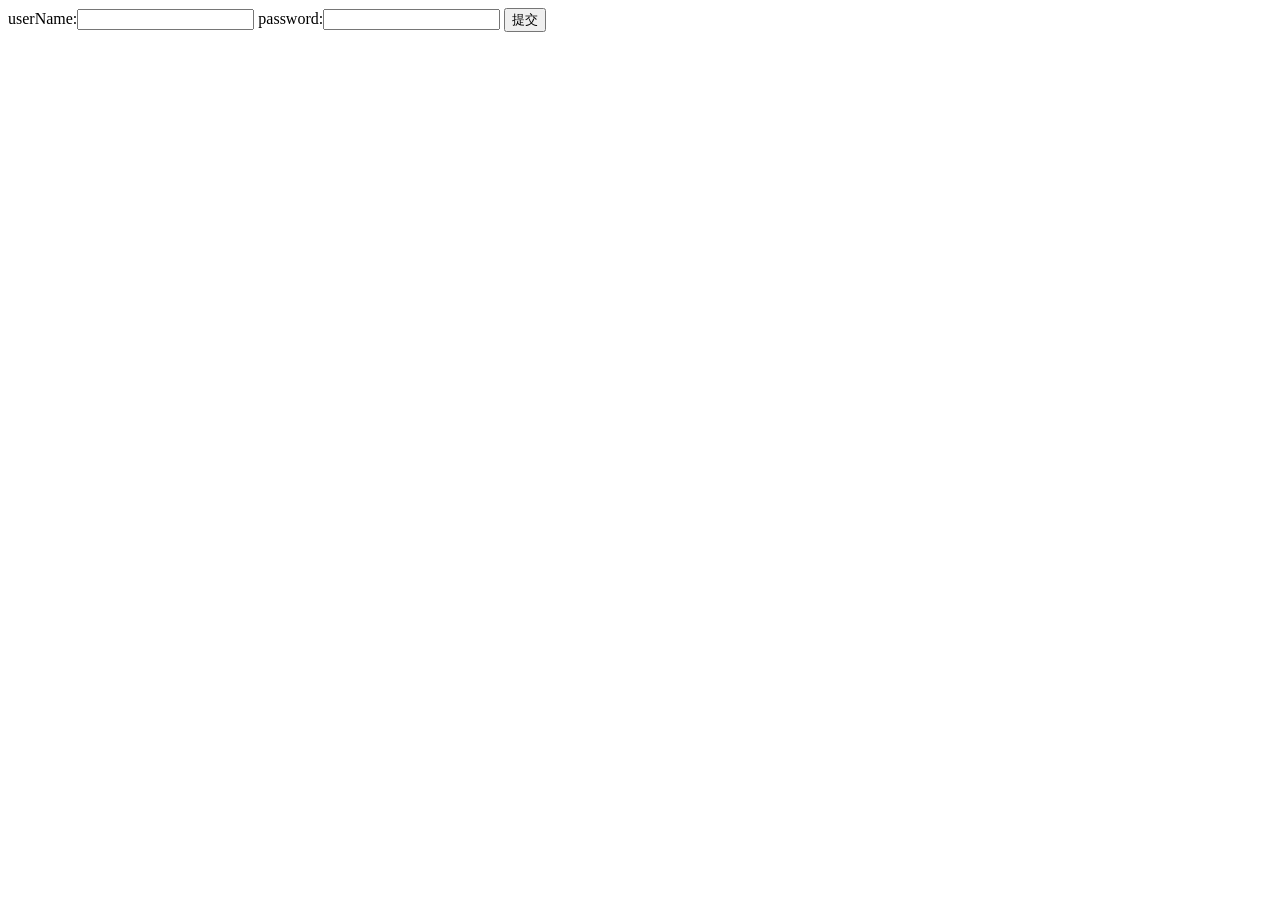
<file: src/main/resources/templates/index.html>
<!DOCTYPE html>
<html lang="en" xmlns:th="http://www.w3.org/1999/xhtml">
<head>
    <meta charset="UTF-8">
    <title>Title</title>
</head>
<body>
    <form method="post" action="/user/login">
        userName:<input name="userName">
        password:<input type="password" name="password">
        <input type="submit" value="提交">
    </form>
</body>
</html>
</file>
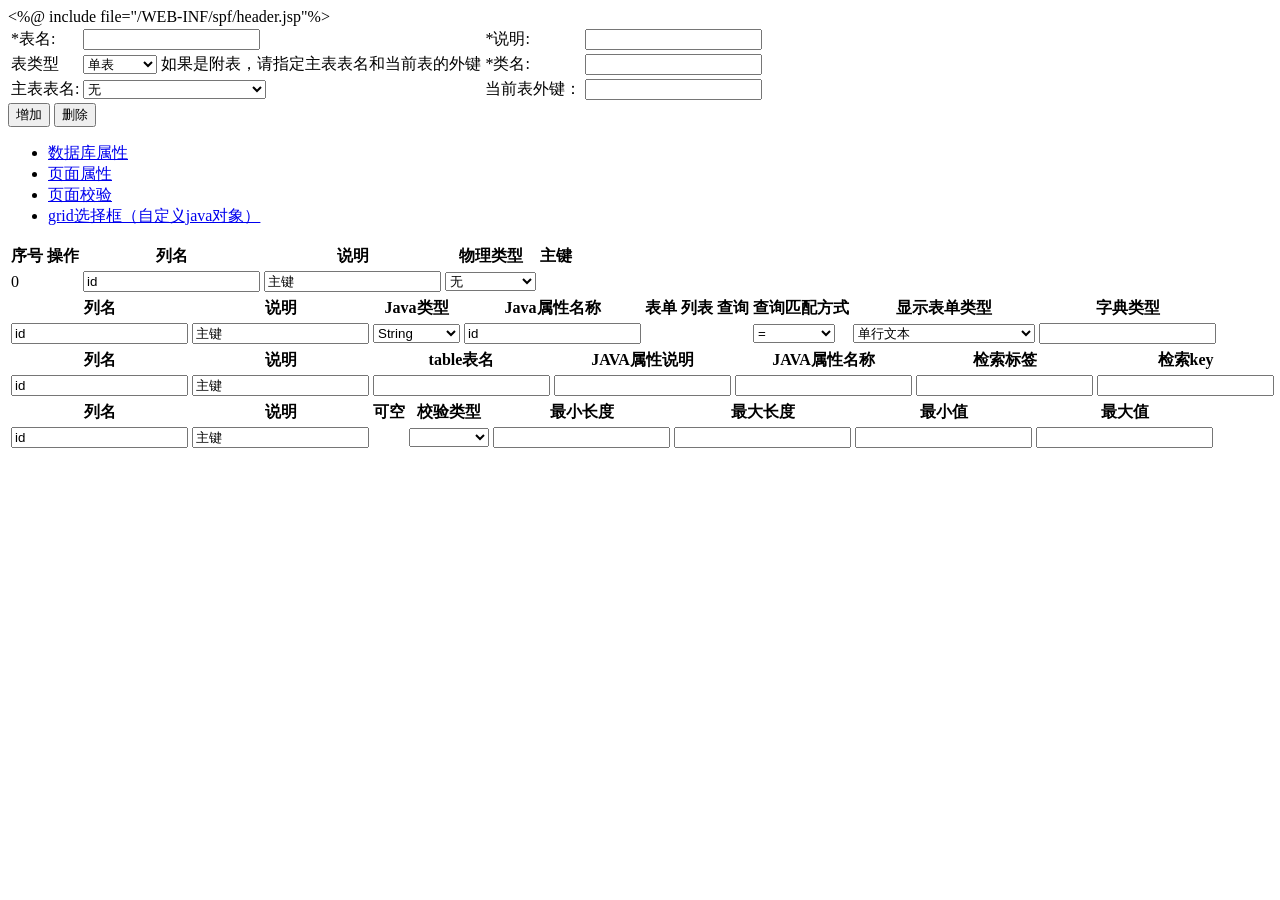
<file: src/main/resources/templates/addRecord.html>
<!DOCTYPE html>
<html style="overflow-x:auto;overflow-y:auto;">
<head>
		<meta charset="UTF-8">
		<title>表单管理</title>
		<%@ include file="/WEB-INF/spf/header.jsp"%>
	</head>
<body>
		<div class="margin50">
			<table class="table table-bordered  table-condensed" name="requireAttr">
				   <tbody>
						<tr>
							<td class="width-15 active">
								<label class="pull-right"><span class="red">*</span>表名:</label>
							</td>
							<td class="width-35">
								<input id="name" name="name" class="form-control" type="text" value="" maxlength="200" aria-required="true">
							</td>
							<td class="width-15 active">
								<label class="pull-right"><span class="red">*</span>说明:</label>
							</td>
							<td class="width-35">
								<input id="comments" name="comments" class="form-control" type="text" value="" maxlength="200" aria-required="true">
							</td>
						</tr>
						<tr>
							<td class="width-15 active">
								<label class="pull-right">表类型</label>
							</td>
							<td class="width-35">
								<select id="tableType" name="tableType" class="form-control m-b">
									<option value="0">单表</option>
									<option value="1">主表</option>
									<option value="2">附表</option>
									<option value="3">树结构表</option>
								</select>
								<span class="help-inline">如果是附表，请指定主表表名和当前表的外键</span>
							</td>
							<td class="width-15 active">
								<label class="pull-right"><span class="red">*</span>类名:</label>
							</td>
							<td class="width-35">
								<input id="className" name="className" class="form-control" type="text" value="" maxlength="200" aria-required="true">
							</td>						
						</tr>
						<tr>
							<td class="width-15 active">
								<label class="pull-right">主表表名:</label>
							</td>
							<td class="width-35">
								<select id="parentTable" name="parentTable" class="form-control">
									<option value="">无</option>
									<option value="4rtdfgfg">4rtdfgfg  :  ffgfg</option>
									<option value="act_hi_detail">act_hi_detail  :  act_hi_detail</option>
								</select>
							</td>
							<td class="width-15 active">
								<label class="pull-right">当前表外键：</label>
							</td>
							<td class="width-35">
								<input id="parentTableFk" name="parentTableFk" class="form-control" type="text" value="" maxlength="200">
							</td>
						</tr>					
					</tbody>
			</table>
			<div>
				<button class="btn btn-default btn-sm"><span class="glyphicon glyphicon-plus"></span> 增加</button>
				<button class="btn btn-default btn-sm"><span class="glyphicon glyphicon-minus"></span> 删除</button>
			</div>
			<div class="tabs-container">
				<ul class="nav nav-tabs">
                    <li class="active">
                        <a data-toggle="tab" href="#tab-1" aria-expanded="true"> 数据库属性</a>
                    </li>
                    <li>
                        <a data-toggle="tab" href="#tab-2" aria-expanded="false">页面属性</a>
                    </li>
                    <li>
                        <a data-toggle="tab" href="#tab-4" aria-expanded="false">页面校验</a>
                    </li>
                    <li>
                        <a data-toggle="tab" href="#tab-3" aria-expanded="false">grid选择框（自定义java对象）</a>
                    </li>                     
                </ul>
                <div class="tab-content">
                	<div id="tab-1" class="tab-pane active">
                        <div class="panel-body">
                            <table id="contentTable1" class="table table-striped table-bordered table-hover">
                                <thead>
									<tr>
										<th class="width40">序号</th>
										<th>操作</th>
										<th title="数据库字段名">列名</th>
										<th title="默认读取数据库字段备注">说明</th>
										<th title="数据库中设置的字段类型及长度">物理类型</th>
										<th title="是否是数据库主键">主键</th>
									</tr>
								</thead>
								<tbody>							
								<!-- id -->
								<tr>
									<td class="bold">
										0
									</td>
									<td>
										<span class="checkboxImg"></span>
									</td>
									<td name="id">
										<input type="text" class="form-control" value="id">
									</td>
									<td name="主键">
										<input type="text" class="form-control" value="主键" maxlength="200">
									</td>
									<td>
										<select class="form-control">
											<option value="">无</option>
											<option value="varchar(64)">varchar(64)</option>
											<option value="integer">integer</option>
										</select>
									</td>
									<td>
										<span class="checkboxImg"></span>	
									</td>
								</tr>
							</tbody>
						</table>
                            </div>
                        </div>
                	<div id="tab-2" class="tab-pane">
                            <div class="panel-body">
                                 <table id="contentTable2" class="table table-striped table-bordered table-hover table-condensed">
                              <thead>
							<tr>
								<th title="数据库字段名" class="width-15">列名</th>
								<th title="默认读取数据库字段备注">说明</th>
								<th title="实体对象的属性字段类型" class="width-15">Java类型</th>
								<th title="实体对象的属性字段（对象名.属性名|属性名2|属性名3，例如：用户user.id|name|loginName，属性名2和属性名3为Join时关联查询的字段）">Java属性名称</th>
								<th title="选中后该字段被加入到查询列表里">表单</th>
								<th title="选中后该字段被加入到查询列表里">列表</th>
								<th title="选中后该字段被加入到查询条件里">查询</th>
								<th title="该字段为查询字段时的查询匹配放松" class="width-15">查询匹配方式</th>
								<th title="字段在表单中显示的类型" class="width-15">显示表单类型</th>
								<th title="显示表单类型设置为“下拉框、复选框、点选框”时，需设置字典的类型">字典类型</th>
							</tr>
							</thead>
							<tbody>													
								<!-- id -->
								<tr>
									<td>
										<input type="text" class="form-control" readonly="readonly" value="id">
									</td>
									<td>
										<input type="text" class="form-control" value="主键" maxlength="200" readonly="readonly">
									</td>
									<td>
										<select class="form-control" aria-required="true">											
												<option value="String" selected="" title="">String</option>											
												<option value="Long" title="">Long</option>											
												<option value="Integer" title="">Integer</option>											
												<option value="Double" title="">Double</option>											
												<option value="java.util.Date" title="">Date</option>										
												<option value="com.jeeplus.modules.sys.entity.User" title="">User</option>										
												<option value="com.jeeplus.modules.sys.entity.Office" title="">Office</option>										
												<option value="com.jeeplus.modules.sys.entity.Area" title="">Area</option>										
												<option value="This" title="生成当前对象">ThisObj</option>										
												<option value="Custom" class="newadd">自定义输入</option>
										</select>
									</td>
									<td>
										<input type="text"value="id" maxlength="200" class="form-control" aria-required="true">
									</td>
									<td>
										<span class="checkboxImg"></span>
									</td>
									<td>
										<span class="checkboxImg"></span>
									</td>
									<td>
										<span class="checkboxImg"></span>
									</td>
									<td>
										<select class="form-control" aria-required="true">											
												<option value="=" title="">=</option>										
												<option value="!=" title="">!=</option>											
												<option value=">" title="">&gt;</option>											
												<option value=">=" title="">&gt;=</option>											
												<option value="<" title="">&lt;</option>											
												<option value="<=" title="">&lt;=</option>											
												<option value="between" title="">Between</option>										
												<option value="like" title="">Like</option>											
												<option value="left_like" title="">Left Like</option>											
												<option value="right_like" title="">Right Like</option>										
										</select>
									</td>
									<td>
										<select class="form-control" aria-required="true" aria-invalid="false">										
												<option value="input" title="">单行文本</option>											
												<option value="textarea" title="">多行文本</option>											
												<option value="umeditor" title="">富文本编辑器</option>											
												<option value="select" title="">下拉选项</option>											
												<option value="radiobox" title="">单选按钮</option>											
												<option value="checkbox" title="">复选框</option>											
												<option value="dateselect" title="">日期选择</option>											
												<option value="userselect" title="">人员选择</option>											
												<option value="officeselect" title="">部门选择</option>											
												<option value="areaselect" title="">区域选择</option>											
												<option value="treeselect" title="">树选择控件</option>											
												<option value="fileselect" title="">文件上传选择</option>											
												<option value="gridselect" title="">grid选择框(自定义java对象)</option>										
										</select>
									</td>
									<td>
										<input type="text" maxlength="200" class="form-control">
									</td>
									
								</tr>
							</tbody>
						</table>
                            </div>
                        </div>
                	<div id="tab-3" class="tab-pane">
                            <div class="panel-body">
                                 <table id="contentTable3" class="table table-striped table-bordered table-hover table-condensed">
                              <thead>
							<tr>
								<th title="数据库字段名" class="width-15">列名</th>
								<th title="默认读取数据库字段备注">说明</th>
								<th title="实体对象的属性字段类型" class="width-15">table表名</th>
								<th title="实体对象的属性字段说明（label1|label2|label3，用户名|登录名|角色）">JAVA属性说明</th>
								<th title="选中后该字段被加入到查询列表里">JAVA属性名称</th>
								<th title="选中后该字段被加入到查询列表里">检索标签</th>
								<th title="选中后该字段被加入到查询条件里">检索key</th>
							</tr>
							</thead>
							<tbody>												
								<!-- id -->
								<tr>
									<td>
										<input type="text" class="form-control" readonly="readonly" name="page-columnList[0].name" value="id">
									</td>
									<td>
										<input type="text" class="form-control" name="page-columnList[0].comments" value="主键" maxlength="200" readonly="readonly">
									</td>
									<td>
										<input type="text" name="columnList[0].tableName" value="" maxlength="200" class="form-control">
									</td>
									<td>
										<input type="text" name="columnList[0].fieldLabels" value="" maxlength="200" class="form-control">
									</td>
									<td>
										<input type="text" name="columnList[0].fieldKeys" value="" maxlength="200" class="form-control">
									</td>
									<td>
										<input type="text" name="columnList[0].searchLabel" value="" maxlength="200" class="form-control">
									</td>
									<td>
										<input type="text" name="columnList[0].searchKey" value="" maxlength="200" class="form-control">
									</td>																		
								</tr>
							</tbody>
						</table>
                    </div>
                </div>
            		<div id="tab-4" class="tab-pane">
                    <div class="panel-body">
                        <table id="contentTable4" class="table table-striped table-bordered table-hover table-condensed dataTables-example dataTable">
                           <thead>
							<tr>
								<th title="数据库字段名" class="width-15">列名</th>
								<th title="默认读取数据库字段备注">说明</th>
								<th title="字段是否可为空值，不可为空字段自动进行空值验证">可空</th>
								<th title="校验类型">校验类型<i class="icon-question-sign"></i></th>
								<th title="最小长度">最小长度</th>
								<th title="最大长度">最大长度</th>
								<th title="最小值">最小值</th>
								<th title="最大值">最大值</th>
							</tr>
							</thead>
							<tbody><!-- id -->
								<tr>
									<td>
										<input type="text" class="form-control" readonly="readonly" name="page-columnList[0].name" value="id">
									</td>
									<td>
										<input type="text" class="form-control" name="page-columnList[0].comments" value="主键" maxlength="200" readonly="readonly">
									</td>
									<td>
										<span class="checkboxImg"></span>
									</td>
									<td>
										<select name="columnList[0].validateType" class="form-control">											
												<option value="" title=""></option>										
												<option value="string" title="">字符串</option>											
												<option value="email" title="">电子邮件</option>											
												<option value="url" title="">网址</option>											
												<option value="date" title="">日期</option>											
												<option value="dateISO" title="">日期(ISO)</option>											
												<option value="number" title="">数字</option>											
												<option value="digits" title="">整数</option>											
												<option value="creditcard" title="">信用卡号</option>											
										</select>
									</td>
									<td>
										<input type="text" name="columnList[0].minLength" value="" maxlength="200" class="form-control">
									</td>
									<td>
										<input type="text" name="columnList[0].maxLength" value="" maxlength="200" class="form-control">
									</td>
									<td>
										<input type="text" name="columnList[0].minValue" value="" maxlength="200" class="form-control">
									</td>
									<td>
										<input type="text" name="columnList[0].maxValue" value="" maxlength="200" class="form-control">
									</td>									
								</tr>
							</tbody>
						</table>
                    </div>
                </div>
            </div>
	    </div>
	</div>		

</body>
</html>
</file>
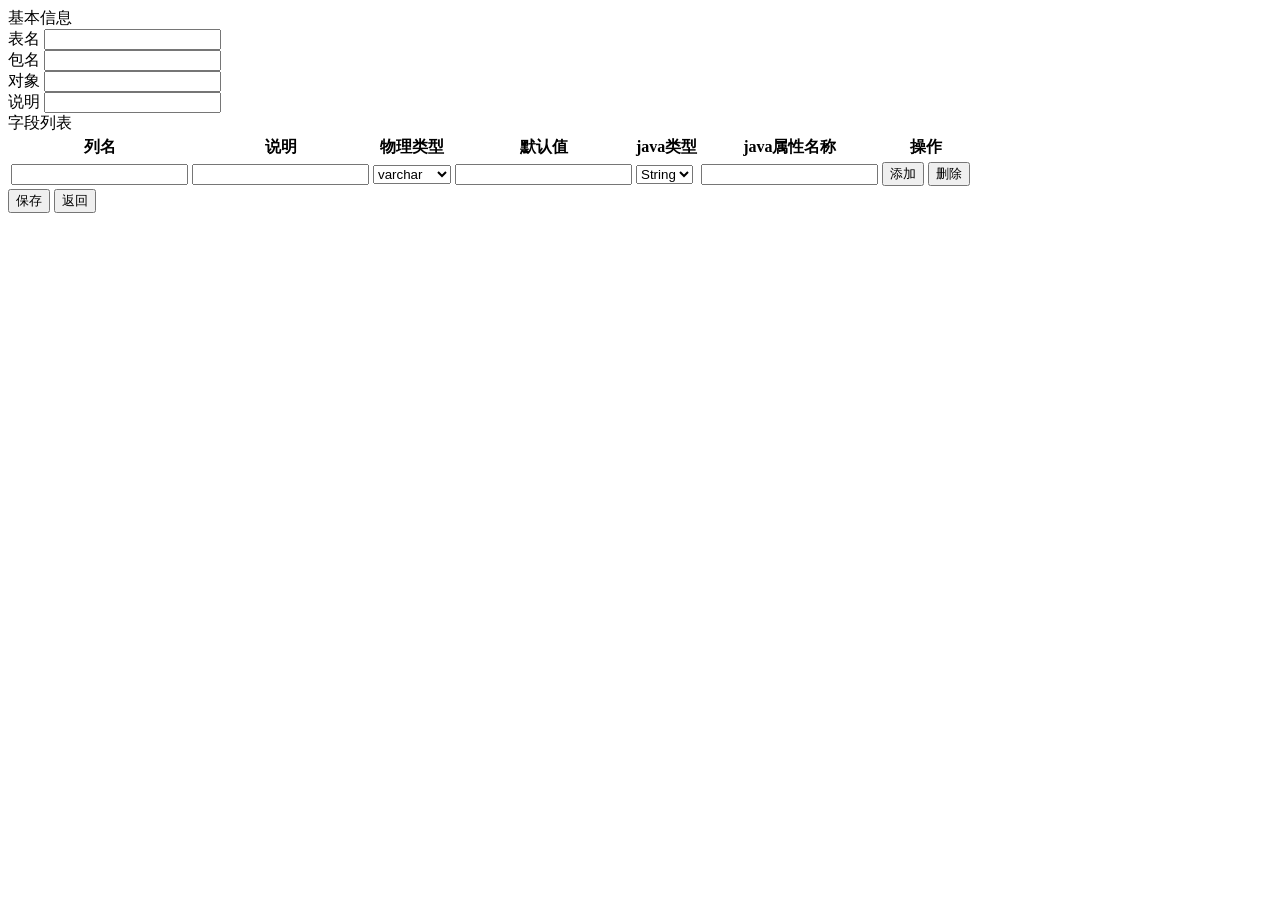
<file: src/main/resources/templates/tableManager.html>
<!DOCTYPE html>
<html lang="en" xmlns:th="http://www.thymeleaf.org">
<head>
    <meta charset="UTF-8">
    <title>Data Table Manager</title>
    <script th:src="@{~/js/common/jquery-3.1.1.js}"></script>
    <script type="text/javascript">
        var tr;
        $(function () {
            tr = $("table tbody").children("tr")[0];
        });

        //添加一行记录
        function addTr(obj) {
            //添加元素之后绑定时间无效，需要为新添加的元素再次绑定
            var _tr = "<tr>" + tr.innerHTML + "</tr>"
            $("table tbody").append(_tr);
        }

        //删除一行记录
        function removeTr(obj) {
            var trNum = $('.table tbody tr').length;
            if (1 != trNum) {
                $(obj).parents('tr').remove();
            }
        }
    </script>
</head>
<body>
<form action="<%=basePath%>/code/createCode.do"
      class="container form-horizontal" method="post">
    <section>
        <div class="titleInfo">
            <span> 基本信息 </span>
        </div>
        <div class="form-group ">
            <label>表名</label>
            <input type="text" id="tableName" name="tableName" value="" class="form-control"/>
        </div>
        <div class="form-group">
            <label>包名</label>
            <input type="text" id="packageName" value="" name="packageName" class="form-control"/>
        </div>
        <div class="form-group">
            <label>对象</label>
            <input type="text" id="objectName" value="" name="objectName" class="form-control"/>
        </div>
        <div class="form-group ">
            <label>说明</label>
            <input type="text" name="remark" id="remark" value="" class="form-control"/>
        </div>
    </section>
    <section>
        <div class="titleInfo">
            <span> 字段列表 </span>
        </div>
        <table class="table" model="genFiledsEntities">
            <thead>
            <tr>
                <th class="colTh">列名</th>
                <th class="colTh">说明</th>
                <th class="colTh">物理类型</th>
                <th class="colTh">默认值</th>
                <th class="colTh">java类型</th>
                <th class="colTh">java属性名称</th>
                <th>操作</th>
            </tr>
            </thead>
            <tbody>
            <tr>
                <td><input type="text" class="form-control" name="columnName"></td>
                <td><input type="text" class="form-control" name="remark"></td>
                <td>
                    <select name="columnType">
                        <option value="varchar(64)">varchar</option>
                        <option value="int(10)">int(10)</option>
                        <option value="bigint(10)">bigint(10)</option>
                        <option value="tinyint(1)">tinyint(1)</option>
                        <option th:value="datetime">datetime</option>
                    </select>
                </td>
                <td><input type="text" class="form-control" name="columnDefault"></td>
                <td>
                    <select name="javaType">
                        <option th:value="String">String</option>
                        <option th:value="int">int</option>
                        <option th:value="Date">Date</option>
                    </select>
                </td>
                <td><input type="text" class="form-control" name="javaProprety"></td>
                <td>
                    <button type="button" class="btn btn-default" onclick="addTr(this)">添加</button>
                    <button type="button" class="btn btn-default" onclick="removeTr(this)">删除</button>
                </td>
            </tr>
            </tbody>
        </table>
    </section>
    <button type="button" class="btn btn-default" id="save"
            onclick="saveGen()">保存
    </button>
    <button type="button" class="btn btn-default" id="goback">返回</button>
</form>
</body>
<script type="text/javascript">
    function saveGen() {

        var data = [];
        var tbody = $("table tbody");
        var objName = $("table").attr("model");
        var trs = tbody.children("tr");
        for (var i = 0; i < trs.length; i++) {
            var tr = trs.eq(i);
            var tds = tr.children("td");
            var genFiledsEntity = {};
            for (var j = 0; j < tds.length; j++) {
                var td = tds.eq(j);
                var name = td.children().eq(0).attr('name');
                if (typeof(name) != "undefined") {
                    // if ("checkbox" == td.children().attr("type").toLowerCase()) {
                    //     if ($("[name='" + name + "']")[0].checked) {
                    //         eval("genFiledsEntity." + name + "='1'");
                    //     } else {
                    //         eval("genFiledsEntity." + name + "='0'");
                    //     }
                    // } else {
                    // }
                    eval("genFiledsEntity." + name + "='" + td.children().eq(0).val() + "'");
                }
            }
            data.push(genFiledsEntity);
        }
        var tableName = $("#tableName").val();
        var objName = $("#objectName").val();
        var remark = $("#remark").val();
        var packageName = $("#packageName").val();

        if ('' == $.trim(tableName)) {
            alert('表名称无效');
            return;
        }

        if ('' == $.trim(packageName)) {
            alert('包名无效');
            return;
        }

        if ('' == $.trim(objName)) {
            alert('对象名称无效');
            return;
        }

        $.ajax({
            type: "POST",
            contentType: "application/json",
            url: "createCode",
            data: JSON.stringify({
                tableName: tableName,
                objectName: objName,
                packageName: packageName,
                genFiledsEntities: data
            }),
            success: function (result) {
                var bathPath = result;
                window.location.href = bathPath + 'downloadZip?packageName=' + packageName;
            },
            error: function () {
                alert("操作失败");
            }
        });



    }
</script>
</html>
</file>
